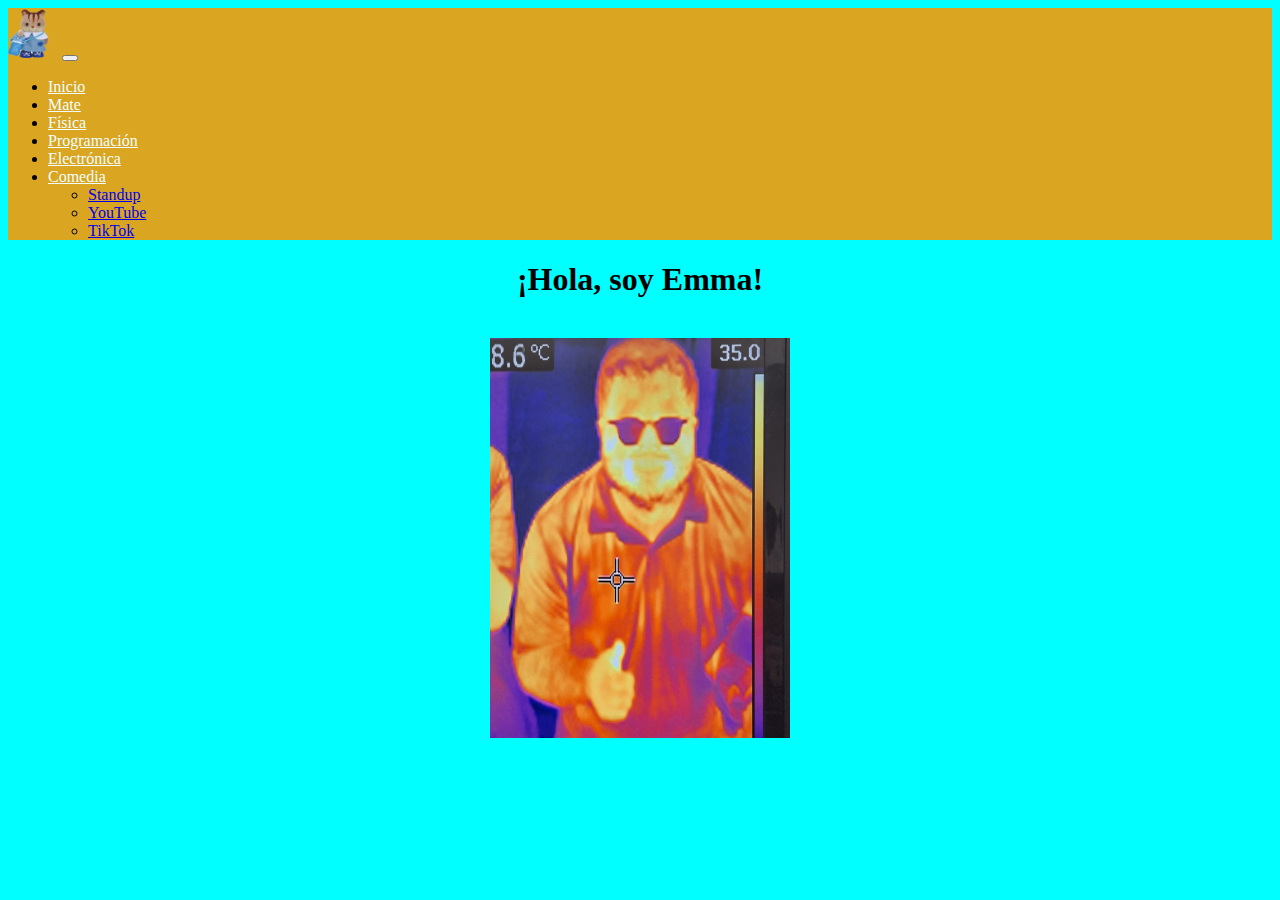
<file: index.html>
<!DOCTYPE html>
<html lang="en">
<head>
    <meta charset="UTF-8">
    <meta name="viewport" content="width=device-width, initial-scale=1.0">
    <title>Aplicación PWA</title>
    <link rel="stylesheet" href="estilos.css">
    <link rel="manifest" href="manifest.json">
    <link href="https://cdn.jsdelivr.net/npm/bootstrap@5.3.7/dist/css/bootstrap.min.css" rel="stylesheet" integrity="sha384-LN+7fdVzj6u52u30Kp6M/trliBMCMKTyK833zpbD+pXdCLuTusPj697FH4R/5mcr" crossorigin="anonymous">
    <script>
    if ('serviceWorker' in navigator) {
      window.addEventListener('load', () => {
        navigator.serviceWorker.register('service-worker.js')
          .then(reg => console.log('Service Worker registrado', reg))
          .catch(err => console.log('Error al registrar el Service Worker', err));
      });
    }
  </script>
  </head>
<body>
  <nav class="navbar navbar-expand-lg custom-navbar">
  <div class="container-fluid">
    <a class="navbar-brand custom-text" href="#"><img src="ternurin.png" height="50px" width="50px" ></img></a>
    <button class="navbar-toggler" type="button" data-bs-toggle="collapse" data-bs-target="#navbarNavDropdown" aria-controls="navbarNavDropdown" aria-expanded="false" aria-label="Toggle navigation">
      <span class="navbar-toggler-icon"></span>
    </button>
    <div class="collapse navbar-collapse" id="navbarNavDropdown">
      <ul class="navbar-nav">
        <li class="nav-item">
          <a class="nav-link active" aria-current="page" href="#">Inicio</a>
        </li>
        <li class="nav-item">
          <a class="nav-link" href="#">Mate</a>
        </li>
        <li class="nav-item">
          <a class="nav-link" href="fisica.html">Física</a>
        </li>
        <li class="nav-item">
          <a class="nav-link" href="#">Programación</a>
        </li>
         <li class="nav-item">
          <a class="nav-link" href="#">Electrónica</a>
        </li>
        <li class="nav-item dropdown">
          <a class="nav-link dropdown-toggle" href="#" role="button" data-bs-toggle="dropdown" aria-expanded="false">
            Comedia
          </a>
          <ul class="dropdown-menu">
            <li><a class="dropdown-item custom-text" href="#">Standup</a></li>
            <li><a class="dropdown-item custom-text" href="#">YouTube</a></li>
            <li><a class="dropdown-item custom-text" href="#">TikTok</a></li>
          </ul>
        </li>
      </ul>
    </div>
  </div>
</nav>
    <center><h1>¡Hola, soy Emma!</h1><br>
    <img src="emma.jpeg"  height="400px" width="300px"></img></center>
    <script src="https://cdn.jsdelivr.net/npm/bootstrap@5.3.7/dist/js/bootstrap.bundle.min.js" integrity="sha384-ndDqU0Gzau9qJ1lfW4pNLlhNTkCfHzAVBReH9diLvGRem5+R9g2FzA8ZGN954O5Q" crossorigin="anonymous"></script>
</body>
</html>
</file>
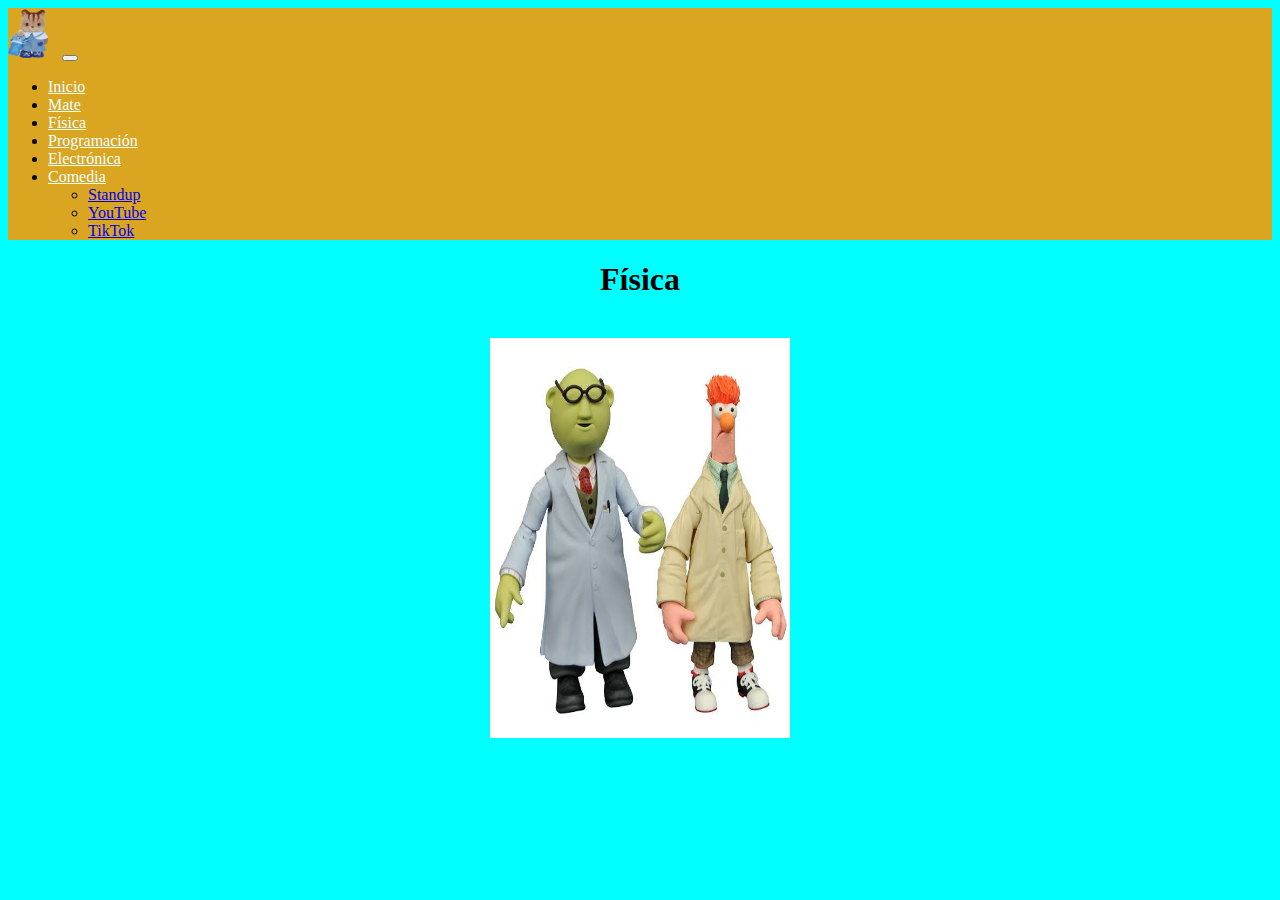
<file: fisica.html>
<!DOCTYPE html>
<html lang="en">
<head>
    <meta charset="UTF-8">
    <meta name="viewport" content="width=device-width, initial-scale=1.0">
    <title>Aplicación PWA</title>
    <link rel="stylesheet" href="estilos.css">
    <link rel="manifest" href="manifest.json">
    <link href="https://cdn.jsdelivr.net/npm/bootstrap@5.3.7/dist/css/bootstrap.min.css" rel="stylesheet" integrity="sha384-LN+7fdVzj6u52u30Kp6M/trliBMCMKTyK833zpbD+pXdCLuTusPj697FH4R/5mcr" crossorigin="anonymous">
    <script>
    if ('serviceWorker' in navigator) {
      window.addEventListener('load', () => {
        navigator.serviceWorker.register('service-worker.js')
          .then(reg => console.log('Service Worker registrado', reg))
          .catch(err => console.log('Error al registrar el Service Worker', err));
      });
    }
  </script>
  </head>
<body>
  <nav class="navbar navbar-expand-lg custom-navbar">
  <div class="container-fluid">
    <a class="navbar-brand custom-text" href="index.html"><img src="ternurin.png" height="50px" width="50px" ></img></a>
    <button class="navbar-toggler" type="button" data-bs-toggle="collapse" data-bs-target="#navbarNavDropdown" aria-controls="navbarNavDropdown" aria-expanded="false" aria-label="Toggle navigation">
      <span class="navbar-toggler-icon"></span>
    </button>
    <div class="collapse navbar-collapse" id="navbarNavDropdown">
      <ul class="navbar-nav">
        <li class="nav-item">
          <a class="nav-link active" aria-current="page" href="index.html">Inicio</a>
        </li>
        <li class="nav-item">
          <a class="nav-link" href="#">Mate</a>
        </li>
        <li class="nav-item">
          <a class="nav-link" href="#">Física</a>
        </li>
        <li class="nav-item">
          <a class="nav-link" href="#">Programación</a>
        </li>
         <li class="nav-item">
          <a class="nav-link" href="#">Electrónica</a>
        </li>
        <li class="nav-item dropdown">
          <a class="nav-link dropdown-toggle" href="#" role="button" data-bs-toggle="dropdown" aria-expanded="false">
            Comedia
          </a>
          <ul class="dropdown-menu">
            <li><a class="dropdown-item custom-text" href="#">Standup</a></li>
            <li><a class="dropdown-item custom-text" href="#">YouTube</a></li>
            <li><a class="dropdown-item custom-text" href="#">TikTok</a></li>
          </ul>
        </li>
      </ul>
    </div>
  </div>
</nav>
    <center><h1>Física</h1><br>
    <img src="fisica.jpeg" height="400px" width="300px"></img></center>
    <script src="https://cdn.jsdelivr.net/npm/bootstrap@5.3.7/dist/js/bootstrap.bundle.min.js" integrity="sha384-ndDqU0Gzau9qJ1lfW4pNLlhNTkCfHzAVBReH9diLvGRem5+R9g2FzA8ZGN954O5Q" crossorigin="anonymous"></script>
</body>
</html>
</file>
<file: estilos.css>
.custom-navbar{
    background-color: goldenrod;
}
.nav-link{
    color: azure !important;
}
body{
    background-color: aqua !important;
}
</file>
